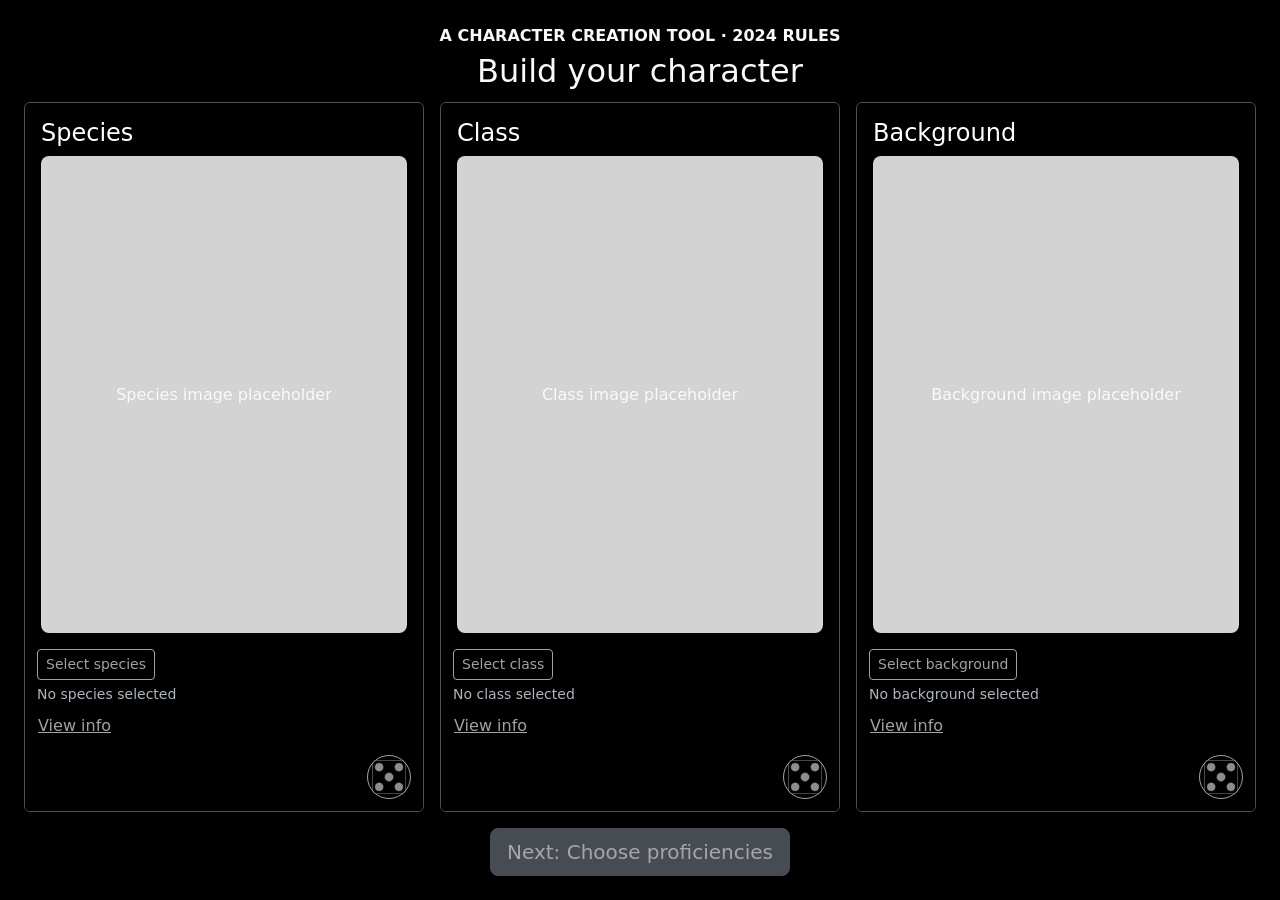
<file: index.html>
<!doctype html>
<html lang="en">
<head>
    <meta charset="utf-8">
    <meta name="viewport" content="width=device-width, initial-scale=1">
    <meta name="theme-color" content="#000000">
    <title>Character Creator | 2024 D&amp;D</title>
    <link href="https://cdn.jsdelivr.net/npm/bootstrap@5.3.3/dist/css/bootstrap.min.css" rel="stylesheet">
    <!-- [AI-Assisted: Copilot SDK | 2026-11-06] Intent: Keep choice controls and the continue button visible while details scroll independently. -->
    <style>
        html,
        body {
            height: 100%;
            overflow: hidden;
        }

        #point-buy-page,
        #backstory-page,
        #character-sheet-page {
            height: 100vh;
            height: 100dvh;
            min-height: 0;
            overflow-y: auto;
        }

        /* [AI-Assisted: Copilot SDK | 2026-11-10] Intent: Match ability-score creation to the black-and-white character builder palette. */
        #point-buy-page {
            --ability-control-size: 2.5rem;
            --ability-control-gap: 0.6rem;
            background: #000;
            color: #f8f9fa;
        }

        #point-buy-page h1,
        #point-buy-page legend,
        #point-buy-page label,
        #point-buy-page .form-check-label {
            color: #f8f9fa;
        }

        #point-buy-page .text-body-secondary {
            color: #adb5bd !important;
        }

        /* [AI-Assisted: Copilot SDK | 2026-11-10] Intent: Style the 2024 background bonus choices and distinguish boosted scores. */
        #proficiency-modal #background-ability-bonuses {
            margin-bottom: 1rem;
            padding: clamp(0.75rem, 2vw, 1.25rem);
            border: 1px solid #f8f9fa;
            border-radius: 0.75rem;
            background: #000;
            color: #f8f9fa;
        }

        #proficiency-modal #background-ability-bonuses .text-body-secondary {
            color: #adb5bd !important;
        }

        #proficiency-modal .background-bonus-select {
            border-color: #f8f9fa;
            background-color: #fff;
            color: #000;
        }

        /* [AI-Assisted: Copilot SDK | 2026-11-10] Intent: Give proficiency choices the same crisp black-and-white visual system as the builder. */
        #proficiency-modal .modal-content {
            max-height: calc(100dvh - 1.5rem);
            border: 1px solid #f8f9fa;
            border-radius: 1rem;
            background: #000;
            color: #f8f9fa;
            box-shadow: 0 1rem 3rem rgb(0 0 0 / 55%);
        }

        /* [AI-Assisted: Copilot SDK | 2026-11-10] Intent: Extend the monochrome theme across dialogs and the remaining character workflow screens. */
        #selection-modal .modal-content,
        #species-lineage-modal .modal-content,
        #point-buy-info .modal-content,
        #level-up-modal .modal-content,
        #level-down-modal .modal-content {
            max-height: calc(100dvh - 1.5rem);
            border: 1px solid #f8f9fa;
            border-radius: 1rem;
            background: #000;
            color: #f8f9fa;
            box-shadow: 0 1rem 3rem rgb(0 0 0 / 55%);
        }

        #proficiency-modal .modal-dialog,
        #selection-modal .modal-dialog,
        #species-lineage-modal .modal-dialog,
        #point-buy-info .modal-dialog {
            max-width: min(56rem, calc(100vw - 2rem));
        }

        #selection-modal .modal-header,
        #selection-modal .modal-footer,
        #species-lineage-modal .modal-header,
        #species-lineage-modal .modal-footer,
        #point-buy-info .modal-header,
        #point-buy-info .modal-footer,
        #level-up-modal .modal-header,
        #level-up-modal .modal-footer,
        #level-down-modal .modal-header,
        #level-down-modal .modal-footer {
            border-color: #495057;
            background: #000;
            color: #f8f9fa;
        }

        #selection-modal .modal-header .btn-close,
        #species-lineage-modal .modal-header .btn-close,
        #point-buy-info .modal-header .btn-close,
        #level-up-modal .modal-header .btn-close,
        #level-down-modal .modal-header .btn-close {
            filter: invert(1) grayscale(1);
        }

        #selection-modal .modal-body,
        #species-lineage-modal .modal-body,
        #point-buy-info .modal-body,
        #level-up-modal .modal-body,
        #level-down-modal .modal-body {
            color: #f8f9fa;
            scrollbar-color: #adb5bd #111;
            scrollbar-width: thin;
        }

        #selection-options .choice-option,
        #species-lineage-options .choice-option {
            padding: 1rem;
            border: 1px solid #6c757d;
            border-radius: 0.75rem;
            background: #080808;
        }

        #selection-options .choice-option + .choice-option,
        #species-lineage-options .choice-option + .choice-option {
            margin-top: 0.75rem;
        }

        #selection-options .choice-option h3,
        #selection-options details summary,
        #species-lineage-options .choice-option h3,
        #species-lineage-options details summary {
            color: #f8f9fa;
        }

        #selection-options .choice-option details > div,
        #species-lineage-options .choice-option details > div {
            color: #adb5bd;
        }

        /* [AI-Assisted: Copilot SDK | 2026-11-11] Intent: Make nested API feature and trait disclosures easy to scan in choice details. */
        #selection-options .selection-detail-disclosure,
        #species-lineage-options .selection-detail-disclosure {
            margin-top: 0.5rem;
            padding: 0.5rem 0.65rem;
            border: 1px solid #343a40;
            border-radius: 0.5rem;
            background: #050505;
        }

        #selection-options .selection-detail-disclosure > summary,
        #species-lineage-options .selection-detail-disclosure > summary {
            color: #f8f9fa;
            cursor: pointer;
            font-weight: 600;
        }

        #selection-options .selection-detail-disclosure > div,
        #species-lineage-options .selection-detail-disclosure > div {
            color: #adb5bd;
        }

        #selection-options .choice-option details li,
        #species-lineage-options .choice-option details li {
            margin-top: 0.25rem;
        }

        #selection-options .btn-primary,
        #selection-modal .btn-primary,
        #species-lineage-modal .btn-primary,
        #point-buy-info .btn-primary {
            border-color: #f8f9fa;
            background: #f8f9fa;
            color: #000;
            font-weight: 700;
        }

        #selection-options .btn-primary:hover:not(:disabled),
        #selection-modal .btn-primary:hover:not(:disabled),
        #species-lineage-modal .btn-primary:hover:not(:disabled),
        #point-buy-info .btn-primary:hover:not(:disabled) {
            border-color: #ced4da;
            background: #ced4da;
        }

        #proficiency-modal .modal-header,
        #proficiency-modal .modal-footer {
            flex-shrink: 0;
            border-color: #495057;
            background: #000;
            color: #f8f9fa;
        }

        #proficiency-modal .modal-header {
            padding: 1.25rem 1.5rem;
        }

        #proficiency-modal .modal-header .btn-close {
            filter: invert(1) grayscale(1);
        }

        #proficiency-modal .modal-body {
            min-height: 0;
            padding: 1.25rem 1.5rem;
            color: #f8f9fa;
            scrollbar-color: #adb5bd #111;
            scrollbar-width: thin;
        }

        #proficiency-modal #choice-prompt,
        #proficiency-modal #choice-status,
        #proficiency-modal .text-body-secondary {
            color: #adb5bd !important;
        }

        #proficiency-modal #choice-groups > [class*="col-"] {
            min-width: 0;
        }

        #proficiency-modal #choice-groups fieldset {
            height: 100%;
            border-color: #6c757d !important;
            border-radius: 0.75rem;
            background: #080808;
        }

        #proficiency-modal #choice-groups legend {
            color: #fff;
            font-size: 0.95rem;
            font-weight: 700;
        }

        #proficiency-modal #choice-groups .form-check {
            padding: 0.45rem 0 0.45rem 1.75rem;
            border-top: 1px solid #212529;
        }

        #proficiency-modal #choice-groups .form-check-input {
            margin-top: 0.2rem;
            border-color: #f8f9fa;
            background-color: #000;
            accent-color: #fff;
        }

        #proficiency-modal #choice-groups .form-check-input:checked {
            border-color: #fff;
            background-color: #fff;
            background-image: url("data:image/svg+xml,%3csvg xmlns='http://www.w3.org/2000/svg' viewBox='0 0 20 20'%3e%3cpath fill='none' stroke='%23000' stroke-linecap='round' stroke-linejoin='round' stroke-width='3' d='m6 10 3 3 6-6'/%3e%3c/svg%3e");
        }

        #proficiency-modal #choice-groups .form-check-input:focus {
            border-color: #fff;
            box-shadow: 0 0 0 0.2rem rgb(255 255 255 / 25%);
        }

        #proficiency-modal #choice-groups .form-check-input:disabled + .form-check-label {
            color: #6c757d;
        }

        #proficiency-modal .btn-outline-secondary {
            border-color: #adb5bd;
            color: #f8f9fa;
        }

        #selection-modal .btn-outline-secondary,
        #point-buy-info .btn-outline-secondary {
            border-color: #adb5bd;
            color: #f8f9fa;
        }

        #selection-modal .btn-outline-secondary:hover:not(:disabled),
        #point-buy-info .btn-outline-secondary:hover:not(:disabled) {
            background: #f8f9fa;
            color: #000;
        }

        #proficiency-modal .btn-outline-secondary:hover:not(:disabled) {
            background: #f8f9fa;
            color: #000;
        }

        #proficiency-modal #finish-button {
            border-color: #f8f9fa;
            background: #f8f9fa;
            color: #000;
            font-weight: 700;
        }

        #proficiency-modal #finish-button:hover:not(:disabled) {
            border-color: #ced4da;
            background: #ced4da;
        }

        #proficiency-modal #finish-button:disabled {
            border-color: #495057;
            background: #343a40;
            color: #adb5bd;
        }

        @media (max-width: 575.98px) {
            #proficiency-modal .modal-header,
            #proficiency-modal .modal-body {
                padding: 1rem;
            }

            #proficiency-modal #background-ability-bonuses .row > [class*="col-"] {
                flex: 0 0 100%;
                max-width: 100%;
            }

            #proficiency-modal .modal-footer {
                gap: 0.5rem;
            }

            #proficiency-modal #choice-status {
                flex: 1 0 100%;
            }
        }

        #point-buy-page .ability-score-number.background-bonus-one {
            color: #0b5ed7;
        }

        #point-buy-page .ability-score-number.background-bonus-two {
            color: #6f42c1;
        }

        /* [AI-Assisted: Copilot SDK | 2026-11-10] Intent: Display draggable Standard Array scores above the ability grid. */
        #point-buy-page #standard-array-scores {
            display: flex;
            flex-wrap: wrap;
            justify-content: center;
            gap: 0.5rem;
            margin-bottom: 0.5rem;
        }

        #point-buy-page .standard-array-score {
            display: grid;
            width: 2.75rem;
            height: 2.5rem;
            place-items: center;
            border: 1px solid #f8f9fa;
            border-radius: 0.5rem;
            background: #fff;
            color: #000;
            font-size: 1.35rem;
            font-weight: 700;
            cursor: grab;
        }

        #point-buy-page .standard-array-score:active {
            cursor: grabbing;
        }

        #point-buy-page .standard-array-score.is-assigned {
            border-style: dashed;
            opacity: 0.65;
        }

        #point-buy-page .standard-array-score.is-selected {
            outline: 3px solid #adb5bd;
            outline-offset: 2px;
        }

        #point-buy-page .ability-score-value[role="button"] {
            cursor: pointer;
        }

        #point-buy-page .ability-score-value.is-empty {
            background: #dee2e6;
            color: #495057;
            font-size: 1.5rem;
        }

        #point-buy-page .ability-score-value.is-drop-target {
            outline: 3px solid #adb5bd;
            outline-offset: 3px;
        }

        #point-buy-page #points-remaining {
            color: #fff;
        }

        #point-buy-page #ability-scores {
            width: 100%;
            min-height: 0;
            margin: 0;
            padding: clamp(0.75rem, 2vw, 1.5rem);
            align-content: flex-start;
            border: 1px solid #f8f9fa;
            border-radius: 1rem;
            overflow: auto;
            overscroll-behavior: contain;
        }

        #point-buy-page .ability-score-column {
            flex: 0 0 33.333333%;
            max-width: 33.333333%;
        }

        @media (max-width: 575.98px) {
            #point-buy-page {
                --ability-control-size: 1.55rem;
                --ability-control-gap: 0.2rem;
            }

            #point-buy-page .ability-score-card {
                min-height: 10rem;
                padding: 0.5rem 0.3rem;
            }

            #point-buy-page #standard-array-scores {
                gap: 0.35rem;
            }

            #point-buy-page .standard-array-score {
                width: 2.5rem;
                height: 2.4rem;
            }

            #point-buy-page .ability-score-display {
                gap: 0.35rem;
            }

            #point-buy-page .ability-score-value {
                height: 3.5rem;
            }

            #point-buy-page .ability-score-controls {
                gap: var(--ability-control-gap);
                padding-top: 0.25rem;
            }

            #point-buy-page .ability-score-controls .btn {
                width: var(--ability-control-size);
                height: var(--ability-control-size);
            }
        }

        #point-buy-page .ability-score-card {
            height: 100%;
            min-height: 10rem;
            padding: 1rem 0.75rem;
            border: 1px solid #f8f9fa;
            border-radius: 0.85rem;
            background: #000;
            color: #f8f9fa;
        }

        /* [AI-Assisted: Copilot SDK | 2026-11-10] Intent: Align ability score tiles above their controls and improve abbreviation readability. */
        #point-buy-page .ability-score-display {
            display: flex;
            position: relative;
            flex: 0 0 auto;
            align-items: center;
            justify-content: center;
            min-height: 0;
        }

        #point-buy-page .ability-score-abbreviation {
            position: absolute;
            top: 50%;
            left: calc(50% - (3 * var(--ability-control-size) + 2 * var(--ability-control-gap)) / 2 - 1.5rem);
            writing-mode: vertical-rl;
            transform: translateY(-50%) rotate(180deg);
            color: #f8f9fa;
            font-size: 0.95rem;
            font-weight: 700;
            letter-spacing: 0.08em;
        }

        #point-buy-page .ability-score-value {
            display: grid;
            position: relative;
            width: calc(3 * var(--ability-control-size) + 2 * var(--ability-control-gap));
            height: clamp(4rem, 7vw, 5.5rem);
            margin-inline: auto;
            place-items: center;
            border-radius: 0.5rem;
            background: #fff;
            color: #000;
            font-size: clamp(2rem, 4vw, 3rem);
            font-weight: 700;
            line-height: 1;
        }

        /* [AI-Assisted: Copilot SDK | 2026-11-10] Intent: Show the calculated ability modifier in the score tile's upper-right corner. */
        #point-buy-page .ability-score-modifier {
            position: absolute;
            top: 0.3rem;
            right: 0.4rem;
            font-size: 0.85rem;
            font-weight: 600;
            line-height: 1;
        }

        #point-buy-page .ability-score-number {
            grid-area: 1 / 1;
        }

        #point-buy-page .ability-score-value select {
            width: 100%;
            height: 100%;
            padding: 0.25rem;
            border: 0;
            background: #fff;
            color: #000;
            font-size: 1.5rem;
            font-weight: 700;
            text-align: center;
        }

        #point-buy-page .ability-score-controls {
            display: flex;
            justify-content: center;
            align-items: center;
            gap: var(--ability-control-gap);
            padding-top: 0.25rem;
        }

        #point-buy-page .ability-score-controls .btn {
            display: grid;
            width: var(--ability-control-size);
            height: var(--ability-control-size);
            padding: 0;
            place-items: center;
            border-color: #f8f9fa;
            color: #f8f9fa;
            font-size: 1.25rem;
            line-height: 1;
        }

        #point-buy-page .ability-score-controls .btn:hover:not(:disabled) {
            background: #fff;
            color: #000;
        }

        #point-buy-page .ability-score-controls .btn:disabled {
            border-color: #6c757d;
            color: #6c757d;
        }

        #point-buy-page .btn-outline-primary {
            border-color: #f8f9fa;
            color: #f8f9fa;
        }

        #point-buy-page .btn-check:checked + .btn-outline-primary,
        #point-buy-page .btn-outline-primary:hover {
            background: #f8f9fa;
            color: #000;
        }

        #point-buy-page #point-buy-status {
            color: #adb5bd !important;
        }

        #character-page {
            height: 100vh;
            height: 100dvh;
            min-height: 0;
            overflow: hidden;
            background: #000;
            color: #f8f9fa;
        }

        #character-page > header,
        #character-page > .d-flex:last-child {
            flex-shrink: 0;
        }

        #character-page > section,
        #character-page > section > [class*="col-"],
        #character-page .card,
        #character-page .card-body {
            min-height: 0;
        }

        #character-page > section {
            flex: 1 1 0;
            overflow: hidden;
            margin-top: 0;
        }

        #character-page > section > [class*="col-"] {
            margin-top: 0;
            padding-top: 0;
            padding-bottom: 0;
        }

        #character-page .card,
        #character-page .card-body {
            overflow: hidden;
        }

        #character-page .choice-card-footer {
            flex: 0 0 auto;
            max-height: 80%;
            padding: 0.75rem;
            overflow: hidden;
        }

        /* [AI-Assisted: Copilot SDK | 2026-11-10] Intent: Keep card titles at top-left, reserve central art space, and anchor controls and information at the bottom. */
        #character-page .choice-card {
            border-color: #495057;
            background: #000;
            color: #f8f9fa;
        }

        #character-page .choice-card-heading {
            flex: 0 0 auto;
            padding: 1rem 1rem 0.25rem;
            border: 0;
            background: #000;
        }

        #character-page .choice-card-heading .card-title {
            margin: 0;
            color: #fff;
        }

        #character-page .choice-image-space {
            flex: 1 1 auto;
            min-height: 6rem;
            margin: 0.25rem 1rem;
            border-radius: 0.5rem;
            background: #d3d3d3;
        }

        #character-page .choice-card-footer {
            background: #000;
            color: #f8f9fa;
        }

        #character-page .choice-control-panel {
            flex: 0 0 auto;
            min-width: 0;
        }

        #character-page .choice-control-panel .choice-icon-group {
            align-items: flex-end;
            flex-shrink: 0;
            margin-top: 0.5rem;
        }

        #character-page .choice-control-panel .btn-outline-light {
            white-space: nowrap;
        }

        /* [AI-Assisted: Copilot SDK | 2026-11-11] Intent: Keep lineage selection beneath species info without reserving vertical space from the image. */
        #character-page .species-info-controls {
            position: relative;
        }

        #character-page .species-lineage-slot {
            position: absolute;
            z-index: 1;
            top: calc(100% + 0.5rem);
            right: 3.25rem;
            left: 0;
        }

        #character-page .species-lineage-button {
            width: fit-content;
            max-width: min(100%, 14rem);
            white-space: normal;
            overflow-wrap: anywhere;
            text-align: left;
            line-height: 1.2;
        }

        #character-page .species-lineage-button.is-unavailable {
            visibility: hidden;
            pointer-events: none;
        }

        #character-page .choice-control-panel .choice-icon-button {
            display: grid;
            width: 2.75rem;
            height: 2.75rem;
            padding: 0.25rem;
            place-items: center;
        }

        #character-page .choice-control-panel .choice-icon-button img {
            width: 100%;
            height: 100%;
            object-fit: contain;
        }

        /* [AI-Assisted: Copilot SDK | 2026-11-10] Intent: Show verbose selection details in a viewport-bounded, scrollable tooltip instead of expanding the card. */
        #choice-info-tooltip {
            position: fixed;
            z-index: 1090;
            width: min(24rem, calc(100vw - 1rem));
            max-height: min(55vh, 26rem);
            overflow: hidden;
            border: 1px solid #f8f9fa;
            border-radius: 0.75rem;
            background: #000;
            color: #f8f9fa;
            box-shadow: 0 0.75rem 2rem rgb(0 0 0 / 55%);
        }

        #choice-info-tooltip .choice-info-header {
            display: flex;
            align-items: center;
            justify-content: space-between;
            gap: 1rem;
            padding: 0.65rem 0.75rem;
            border-bottom: 1px solid #495057;
        }

        #choice-info-tooltip .choice-info-content {
            max-height: calc(min(55vh, 26rem) - 3rem);
            overflow-y: auto;
            padding: 0.75rem;
            overscroll-behavior: contain;
            scrollbar-color: #adb5bd #111;
            scrollbar-width: thin;
        }

        #choice-info-tooltip .choice-info-header .btn-close {
            filter: invert(1) grayscale(1);
        }

        #choice-info-tooltip .choice-info-content > :last-child {
            margin-bottom: 0;
        }

        #character-page .choice-card .text-body-secondary {
            color: #adb5bd !important;
        }

        #character-page .choice-options-list .choice-option {
            border: 1px solid #dee2e6;
            border-radius: 0.5rem;
            padding: 0.75rem;
        }

        #character-page .choice-options-list .choice-option + .choice-option {
            margin-top: 0.75rem;
        }

        #character-page .choice-options-list details {
            margin-top: 0.5rem;
        }

        #backstory-page,
        #character-sheet-page {
            background: #000;
            color: #f8f9fa;
        }

        #backstory-page h1,
        #backstory-page h2,
        #backstory-page label,
        #backstory-page .form-check-label,
        #character-sheet-page h1,
        #character-sheet-page h2,
        #character-sheet-page h3,
        #character-sheet-page .text-body-secondary {
            color: #f8f9fa !important;
        }

        #backstory-page .text-body-secondary,
        #backstory-page .text-warning-emphasis {
            color: #adb5bd !important;
        }

        #backstory-page .card,
        #character-sheet-page .character-sheet-banner,
        #character-sheet-page .character-sheet-panel {
            border: 1px solid #f8f9fa;
            border-radius: 0.85rem;
            background: #050505;
            color: #f8f9fa;
            box-shadow: 0 0.5rem 1.5rem rgb(0 0 0 / 30%);
        }

        #backstory-page .card-body,
        #character-sheet-page .character-sheet-panel .card-body {
            padding: clamp(1rem, 2vw, 1.5rem);
        }

        #backstory-page .form-control,
        #backstory-page .form-select {
            border-color: #6c757d;
            background-color: #fff;
            color: #000;
        }

        #backstory-page .form-control::placeholder {
            color: #6c757d;
        }

        #backstory-page .form-control:focus,
        #backstory-page .form-select:focus {
            border-color: #fff;
            box-shadow: 0 0 0 0.2rem rgb(255 255 255 / 25%);
        }

        #backstory-page .form-check-input {
            border-color: #f8f9fa;
            background-color: #000;
            accent-color: #fff;
        }

        #backstory-page .form-check-input:checked {
            border-color: #fff;
            background-color: #fff;
            background-image: url("data:image/svg+xml,%3csvg xmlns='http://www.w3.org/2000/svg' viewBox='0 0 20 20'%3e%3cpath fill='none' stroke='%23000' stroke-linecap='round' stroke-linejoin='round' stroke-width='3' d='m6 10 3 3 6-6'/%3e%3c/svg%3e");
        }

        #backstory-page .form-check-input:focus {
            border-color: #fff;
            box-shadow: 0 0 0 0.2rem rgb(255 255 255 / 25%);
        }

        #backstory-page .btn-primary,
        #character-sheet-page .btn-primary {
            border-color: #f8f9fa;
            background: #f8f9fa;
            color: #000;
            font-weight: 700;
        }

        #backstory-page .btn-primary:hover:not(:disabled),
        #character-sheet-page .btn-primary:hover:not(:disabled) {
            border-color: #ced4da;
            background: #ced4da;
        }

        #backstory-page .btn-outline-secondary,
        #character-sheet-page .btn-outline-secondary {
            border-color: #adb5bd;
            color: #f8f9fa;
        }

        #backstory-page .btn-outline-secondary:hover:not(:disabled),
        #character-sheet-page .btn-outline-secondary:hover:not(:disabled) {
            background: #f8f9fa;
            color: #000;
        }

        .character-sheet-banner {
            padding: clamp(1rem, 3vw, 1.5rem);
        }

        #sheet-character-name {
            font-size: clamp(1.8rem, 4vw, 2.75rem);
            font-weight: 700;
        }

        #sheet-character-summary {
            font-size: 1rem;
        }

        .character-sheet-panel {
            height: 100%;
        }

        .character-sheet-panel .card-title {
            padding-bottom: 0.5rem;
            border-bottom: 1px solid #6c757d;
            font-weight: 700;
        }

        .sheet-combat-stat {
            height: 100%;
            padding: 0.75rem;
            border: 1px solid #6c757d;
            border-radius: 0.5rem;
            background: #111;
            color: #f8f9fa;
        }

        .sheet-combat-stat .h5 {
            color: #fff;
            font-size: 1.35rem;
        }

        /* [AI-Assisted: Copilot SDK | 2026-11-10] Intent: Make armor recommendation and rules easy to scan on the final sheet. */
        .sheet-armor-guidance {
            padding: 0.85rem;
            border: 1px solid #6c757d;
            border-radius: 0.65rem;
            background: #111;
            color: #f8f9fa;
        }

        .sheet-armor-guidance h3 {
            color: #fff;
        }

        /* [AI-Assisted: Copilot SDK | 2026-11-10] Intent: Give class advancement its own clear panel on the final sheet. */
        .sheet-level-up {
            padding: 0.85rem;
            border: 1px solid #6c757d;
            border-radius: 0.65rem;
            background: #111;
            color: #f8f9fa;
        }

        .sheet-level-up h3 {
            color: #fff;
        }

        .sheet-skill-list {
            columns: 2 12rem;
            column-gap: 1.5rem;
        }

        .sheet-skill-list li {
            break-inside: avoid;
        }

        @media (min-width: 768px) {
            #character-page > section > [class*="col-"],
            #character-page .card {
                height: 100%;
            }
        }

        @media (max-width: 767.98px) {
            #character-page > section {
                flex-wrap: nowrap;
                overflow-x: auto;
                overflow-y: hidden;
                scroll-snap-type: x mandatory;
                overscroll-behavior-x: contain;
            }

            #character-page .card {
                height: 100%;
            }

            #character-page > section > [class*="col-"] {
                flex: 0 0 86%;
                max-width: 86%;
                scroll-snap-align: start;
            }
        }

        @media print {
            html,
            body {
                height: auto;
                overflow: visible;
            }

            body > main:not(#character-sheet-page),
            #character-sheet-page > header button,
            #character-sheet-page > div:last-child {
                display: none !important;
            }

            #character-sheet-page {
                display: block !important;
                height: auto;
                overflow: visible;
                padding: 0 !important;
            }

            #character-sheet-content .card {
                break-inside: avoid;
            }

            #character-sheet-page {
                background: #fff;
                color: #111;
                print-color-adjust: exact;
                -webkit-print-color-adjust: exact;
            }

            .character-sheet-banner,
            .character-sheet-panel,
            .sheet-combat-stat,
            .sheet-armor-guidance,
            .sheet-level-up {
                border-color: #555 !important;
                background: #fff !important;
                color: #111 !important;
                box-shadow: none;
            }

            #character-sheet-page h1,
            #character-sheet-page h2,
            #character-sheet-page h3,
            #character-sheet-page .text-body-secondary,
            .sheet-combat-stat .h5,
            .sheet-armor-guidance h3 {
                color: #111 !important;
            }
        }
    </style>
</head>

<body>
    <main id="character-page" class="container-fluid min-vh-100 d-flex flex-column p-3 p-lg-4">
        <header class="text-center mb-2">
            <p class="text-uppercase fw-semibold mb-1">A character creation tool · 2024 rules</p>
            <h1 class="h2 mb-1">Build your character</h1>
        </header>

        <!-- [AI-Assisted: Copilot SDK | 2026-11-10] Intent: Keep choice headings above reserved artwork space and place selection controls and expandable details at each card's bottom. -->
        <section class="row g-3 flex-grow-1 align-items-stretch" aria-label="Character choices">
            <div class="col-12 col-md-4 d-flex">
                <article class="card choice-card flex-fill">
                    <header class="card-header choice-card-heading">
                        <h2 class="h4 card-title">Species</h2>
                    </header>
                    <div class="choice-image-space d-flex align-items-center justify-content-center text-center px-3" id="species-image-placeholder" role="img" aria-label="Species image placeholder">Species image placeholder</div>
                    <div class="card-body choice-card-footer d-flex flex-column">
                        <select id="species-select" class="d-none" aria-hidden="true" tabindex="-1" disabled>
                            <option value="">Loading species…</option>
                        </select>
                        <div class="choice-control-panel d-flex flex-column gap-2">
                            <div class="min-w-0">
                                <button class="btn btn-outline-light btn-sm" type="button" data-open-choice="species" disabled>Select species</button>
                                <span id="species-selected-name" class="d-block small mt-1 text-body-secondary">No species selected</span>
                            </div>
                            <div class="species-info-controls">
                                <button class="btn btn-link link-light align-self-start p-0" type="button" data-choice-info="species" aria-haspopup="dialog" aria-expanded="false" aria-controls="choice-info-tooltip" disabled>View info</button>
                                <div class="species-lineage-slot">
                                    <button id="species-lineage-button" class="btn btn-outline-light btn-sm align-self-start species-lineage-button is-unavailable" type="button" aria-hidden="true" disabled>Choose lineage</button>
                                </div>
                            </div>
                            <div class="choice-icon-group d-flex flex-column gap-1" role="group" aria-label="Randomize species">
                                <button class="btn btn-outline-light rounded-circle choice-icon-button" id="species-random" type="button" aria-label="Randomize species" disabled>
                                    <img src="random.png" alt="">
                                </button>
                            </div>
                        </div>
                    </div>
                </article>
            </div>

            <div class="col-12 col-md-4 d-flex">
                <article class="card choice-card flex-fill">
                    <header class="card-header choice-card-heading">
                        <h2 class="h4 card-title">Class</h2>
                    </header>
                    <div class="choice-image-space d-flex align-items-center justify-content-center text-center px-3" id="class-image-placeholder" role="img" aria-label="Class image placeholder">Class image placeholder</div>
                    <div class="card-body choice-card-footer d-flex flex-column">
                        <select id="class-select" class="d-none" aria-hidden="true" tabindex="-1" disabled>
                            <option value="">Loading classes…</option>
                        </select>
                        <div class="choice-control-panel d-flex flex-column gap-2">
                            <div class="min-w-0">
                                <button class="btn btn-outline-light btn-sm" type="button" data-open-choice="class" disabled>Select class</button>
                                <span id="class-selected-name" class="d-block small mt-1 text-body-secondary">No class selected</span>
                            </div>
                            <button class="btn btn-link link-light align-self-start p-0" type="button" data-choice-info="class" aria-haspopup="dialog" aria-expanded="false" aria-controls="choice-info-tooltip" disabled>View info</button>
                            <div class="choice-icon-group d-flex flex-column gap-1" role="group" aria-label="Randomize class">
                                <button class="btn btn-outline-light rounded-circle choice-icon-button" id="class-random" type="button" aria-label="Randomize class" disabled>
                                    <img src="random.png" alt="">
                                </button>
                            </div>
                        </div>
                    </div>
                </article>
            </div>

            <div class="col-12 col-md-4 d-flex">
                <article class="card choice-card flex-fill">
                    <header class="card-header choice-card-heading">
                        <h2 class="h4 card-title">Background</h2>
                    </header>
                    <div class="choice-image-space d-flex align-items-center justify-content-center text-center px-3" id="background-image-placeholder" role="img" aria-label="Background image placeholder">Background image placeholder</div>
                    <div class="card-body choice-card-footer d-flex flex-column">
                        <select id="background-select" class="d-none" aria-hidden="true" tabindex="-1" disabled>
                            <option value="">Loading backgrounds…</option>
                        </select>
                        <div class="choice-control-panel d-flex flex-column gap-2">
                            <div class="min-w-0">
                                <button class="btn btn-outline-light btn-sm" type="button" data-open-choice="background" disabled>Select background</button>
                                <span id="background-selected-name" class="d-block small mt-1 text-body-secondary">No background selected</span>
                            </div>
                            <button class="btn btn-link link-light align-self-start p-0" type="button" data-choice-info="background" aria-haspopup="dialog" aria-expanded="false" aria-controls="choice-info-tooltip" disabled>View info</button>
                            <div class="choice-icon-group d-flex flex-column gap-1" role="group" aria-label="Randomize background">
                                <button class="btn btn-outline-light rounded-circle choice-icon-button" id="background-random" type="button" aria-label="Randomize background" disabled>
                                    <img src="random.png" alt="">
                                </button>
                            </div>
                        </div>
                    </div>
                </article>
            </div>
        </section>

        <div class="d-flex justify-content-center pt-3">
            <button id="next-button" class="btn btn-secondary btn-lg" type="button" disabled>
                Next: Choose proficiencies
            </button>
        </div>
    </main>

    <!-- [AI-Assisted: Copilot SDK | 2026-11-10] Intent: Keep selection details accessible in a compact overlay without changing the card layout. -->
    <section id="choice-info-tooltip" class="d-none" role="dialog" aria-label="Selection information" aria-hidden="true">
        <div class="choice-info-header">
            <h2 id="choice-info-title" class="h6 mb-0">Selection information</h2>
            <button id="choice-info-close" class="btn-close" type="button" aria-label="Close information"></button>
        </div>
        <div id="choice-info-content" class="choice-info-content" aria-live="polite"></div>
    </section>

    <!-- [AI-Assisted: Copilot SDK | 2026-11-10] Intent: Present API-backed choice options only after a player opens the corresponding selector. -->
    <div class="modal fade" id="selection-modal" tabindex="-1" aria-labelledby="selection-modal-title" aria-hidden="true">
        <div class="modal-dialog modal-dialog-scrollable modal-lg">
            <div class="modal-content">
                <div class="modal-header">
                    <h2 class="modal-title fs-5" id="selection-modal-title">Choose an option</h2>
                    <button type="button" class="btn-close" data-bs-dismiss="modal" aria-label="Close"></button>
                </div>
                <div class="modal-body">
                    <div id="selection-options" class="choice-options-list" aria-live="polite"></div>
                </div>
            </div>
        </div>
    </div>

    <!-- [AI-Assisted: Copilot SDK | 2026-11-11] Intent: Let players inspect and choose API-provided species lineages separately from general species details. -->
    <div class="modal fade" id="species-lineage-modal" tabindex="-1" aria-labelledby="species-lineage-title" aria-hidden="true">
        <div class="modal-dialog modal-dialog-scrollable modal-lg">
            <div class="modal-content">
                <div class="modal-header">
                    <h2 class="modal-title fs-5" id="species-lineage-title">Choose a lineage</h2>
                    <button type="button" class="btn-close" data-bs-dismiss="modal" aria-label="Close"></button>
                </div>
                <div class="modal-body">
                    <p class="text-body-secondary">Choose a lineage to add it to your character. Expand “Find more” to read its API details.</p>
                    <div id="species-lineage-options" class="choice-options-list" aria-live="polite"></div>
                </div>
            </div>
        </div>
    </div>

    <main id="point-buy-page" class="container-fluid min-vh-100 d-none flex-column p-3 p-lg-4">
        <header class="d-flex flex-wrap justify-content-between align-items-center gap-3 mb-4">
            <div>
                <p class="text-uppercase fw-semibold mb-1">Character creation · Step 2</p>
                <h1 class="h2 mb-0">Ability scores</h1>
            </div>
            <div class="d-flex align-items-center gap-2">
                <output id="points-remaining" class="fs-5 fw-semibold" aria-live="polite">Points remaining: 27</output>
                <button id="point-buy-info-button" class="btn btn-outline-secondary rounded-circle" type="button" aria-label="Point buy and race rules">i</button>
            </div>
        </header>

        <!-- [AI-Assisted: Copilot SDK | 2026-11-06] Intent: Let players switch between point buy and standard array before assigning scores. -->
        <fieldset class="mb-3">
            <legend class="fs-6 fw-semibold">Ability score method</legend>
            <div class="btn-group" role="group" aria-label="Choose ability score method">
                <input class="btn-check" type="radio" name="score-method" id="method-point-buy" value="point-buy" checked>
                <label class="btn btn-outline-primary" for="method-point-buy">Point Buy</label>
                <input class="btn-check" type="radio" name="score-method" id="method-standard-array" value="standard-array">
                <label class="btn btn-outline-primary" for="method-standard-array">Standard Array</label>
            </div>
        </fieldset>
        <p id="score-method-description" class="text-body-secondary">Spend 27 points on scores 8 to 15. Use the i buttons for ability and skill details.</p>
        <!-- [AI-Assisted: Copilot SDK | 2026-11-10] Intent: Provide a top row of Standard Array blocks to drag into ability score tiles. -->
        <div id="standard-array-scores" class="d-none" role="group" aria-label="Standard Array score blocks"></div>
        <section id="ability-scores" class="row g-3 flex-grow-1" aria-label="Ability scores"></section>
        <p id="point-buy-status" class="mt-3 mb-0 text-body-secondary" role="status" aria-live="polite"></p>
        <div class="d-flex flex-wrap justify-content-between gap-2 mt-4">
            <button id="back-to-choices" class="btn btn-outline-secondary" type="button">Back to character choices</button>
            <button id="finish-point-buy" class="btn btn-primary" type="button">Continue to backstory</button>
        </div>
    </main>

    <!-- [AI-Generated: Copilot SDK | 2026-11-06] Intent: Collect character identity, armor, and backstory before generating the sheet. -->
    <main id="backstory-page" class="container-fluid d-none p-3 p-lg-4">
        <header class="mb-4">
            <p class="text-uppercase fw-semibold mb-1">Character creation · Step 3</p>
            <h1 class="h2 mb-1">Character details &amp; backstory</h1>
            <p class="text-body-secondary mb-0">Name your character, choose what they wear, and add the details that make them yours.</p>
        </header>

        <form id="backstory-form" class="row g-3">
            <div class="col-12 col-lg-6">
                <section class="card h-100" aria-labelledby="identity-title">
                    <div class="card-body">
                        <h2 id="identity-title" class="h4">Character</h2>
                        <div class="mb-3">
                            <label for="character-name" class="form-label">Name</label>
                            <input id="character-name" name="name" class="form-control" type="text" maxlength="80" autocomplete="off" required>
                        </div>
                        <div class="mb-3">
                            <fieldset>
                                <legend class="form-label">Armor or clothing worn</legend>
                                <div id="armor-choice-list" class="vstack gap-3"></div>
                            </fieldset>
                            <select id="armor-choice" name="armor" class="d-none" aria-hidden="true" tabindex="-1">
                                <option value="unarmored">Clothing / unarmored</option>
                                <option value="padded">Padded armor</option>
                                <option value="leather">Leather armor</option>
                                <option value="studded-leather">Studded leather armor</option>
                                <option value="hide">Hide armor</option>
                                <option value="chain-shirt">Chain shirt</option>
                                <option value="scale-mail">Scale mail</option>
                                <option value="breastplate">Breastplate</option>
                                <option value="half-plate">Half plate</option>
                                <option value="ring-mail">Ring mail</option>
                                <option value="chain-mail">Chain mail</option>
                                <option value="splint">Splint armor</option>
                                <option value="plate">Plate armor</option>
                            </select>
                        </div>
                        <div class="form-check mb-3">
                            <input id="wearing-shield" name="shield" class="form-check-input" type="checkbox">
                            <label class="form-check-label" for="wearing-shield">Wearing a shield (+2 AC)</label>
                        </div>
                        <p id="armor-class-preview" class="fw-semibold mb-2" aria-live="polite">Armor Class: 10</p>
                        <p id="armor-proficiency-warning" class="text-warning-emphasis mb-0" role="status"></p>
                    </div>
                </section>
            </div>

            <div class="col-12">
                <section class="card" aria-labelledby="starting-equipment-title">
                    <div class="card-body">
                        <h2 id="starting-equipment-title" class="h4">Starting equipment</h2>
                        <p class="text-body-secondary">Choose a starting gear package for your class and background.</p>
                        <div id="starting-equipment-choices" class="row g-3"></div>
                        <div class="mt-4">
                            <label for="class-weapon-choice" class="form-label">Choose an additional weapon by class proficiency (optional)</label>
                            <select id="class-weapon-choice" class="form-select" disabled>
                                <option value="">Loading class weapon options…</option>
                            </select>
                            <p id="class-weapon-status" class="small text-body-secondary mt-2 mb-0" role="status" aria-live="polite"></p>
                        </div>
                    </div>
                </section>
            </div>

            <div class="col-12 col-lg-6">
                <section class="card h-100" aria-labelledby="backstory-title">
                    <div class="card-body">
                        <h2 id="backstory-title" class="h4">Personality &amp; history</h2>
                        <div class="mb-3">
                            <label for="personality-traits" class="form-label">Personality traits</label>
                            <textarea id="personality-traits" name="personality" class="form-control" rows="2" maxlength="500"></textarea>
                        </div>
                        <div class="mb-3">
                            <label for="character-ideal" class="form-label">Ideal</label>
                            <textarea id="character-ideal" name="ideal" class="form-control" rows="2" maxlength="500"></textarea>
                        </div>
                        <div class="mb-3">
                            <label for="character-bond" class="form-label">Bond</label>
                            <textarea id="character-bond" name="bond" class="form-control" rows="2" maxlength="500"></textarea>
                        </div>
                        <div class="mb-3">
                            <label for="character-flaw" class="form-label">Flaw</label>
                            <textarea id="character-flaw" name="flaw" class="form-control" rows="2" maxlength="500"></textarea>
                        </div>
                        <div>
                            <label for="character-backstory" class="form-label">Backstory / notes</label>
                            <textarea id="character-backstory" name="backstory" class="form-control" rows="4" maxlength="3000"></textarea>
                        </div>
                        <div class="mt-3">
                            <label for="character-equipment" class="form-label">Additional equipment &amp; notes</label>
                            <textarea id="character-equipment" name="equipment" class="form-control" rows="3" maxlength="1500" placeholder="List weapons, tools, keepsakes, and other gear"></textarea>
                        </div>
                    </div>
                </section>
            </div>

            <div class="col-12 d-flex flex-wrap justify-content-between gap-2">
                <button id="back-to-ability-scores" class="btn btn-outline-secondary" type="button">Back to ability scores</button>
                <button id="generate-character-sheet" class="btn btn-primary" type="submit">Generate character sheet</button>
            </div>
        </form>
    </main>

    <!-- [AI-Generated: Copilot SDK | 2026-11-06] Intent: Display generated character statistics, proficiencies, equipment, and backstory. -->
    <main id="character-sheet-page" class="container-fluid d-none p-3 p-lg-4">
        <header class="character-sheet-banner d-flex flex-wrap justify-content-between align-items-center gap-3 mb-4">
            <div>
                <p class="text-uppercase fw-semibold mb-1">Character sheet · Level 1</p>
                <h1 id="sheet-character-name" class="h2 mb-1"></h1>
                <p id="sheet-character-summary" class="text-body-secondary mb-0"></p>
            </div>
            <div class="d-flex gap-2">
                <button id="edit-character-details" class="btn btn-outline-secondary" type="button">Edit details</button>
                <button id="print-character-sheet" class="btn btn-primary" type="button">Print sheet</button>
            </div>
        </header>
        <div id="character-sheet-content" class="row g-3"></div>
        <div class="mt-4">
            <button id="edit-ability-scores" class="btn btn-outline-secondary" type="button">Edit ability scores</button>
        </div>
    </main>

    <div class="modal fade" id="proficiency-modal" tabindex="-1" aria-labelledby="proficiency-modal-title" aria-hidden="true">
        <div class="modal-dialog modal-dialog-scrollable modal-lg">
            <div class="modal-content">
                <div class="modal-header">
                    <div>
                        <h2 class="modal-title fs-5" id="proficiency-modal-title">Choose your proficiencies</h2>
                        <p class="text-body-secondary mb-0">Select the number of options listed in each group.</p>
                    </div>
                    <button type="button" class="btn-close" data-bs-dismiss="modal" aria-label="Close"></button>
                </div>
                <div class="modal-body">
                    <p id="choice-prompt" class="text-body-secondary">Your class, background, and species may grant proficiency choices.</p>
                    <!-- [AI-Assisted: Copilot SDK | 2026-11-10] Intent: Give background ability-score allocation its own section on the proficiency screen. -->
                    <section id="background-ability-bonuses" class="d-none mb-4" aria-label="Background ability-score bonuses"></section>
                    <div id="choice-groups" class="row g-3"></div>
                </div>
                <div class="modal-footer">
                    <span id="choice-status" class="me-auto text-body-secondary" role="status" aria-live="polite"></span>
                    <button type="button" class="btn btn-outline-secondary" data-bs-dismiss="modal">Back</button>
                    <button id="finish-button" type="button" class="btn btn-primary">Done</button>
                </div>
            </div>
        </div>
    </div>

    <div class="modal fade" id="point-buy-info" tabindex="-1" aria-labelledby="point-buy-info-title" aria-hidden="true">
        <div class="modal-dialog modal-dialog-scrollable">
            <div class="modal-content">
                <div class="modal-header">
                    <h2 class="modal-title fs-5" id="point-buy-info-title">Ability Score Methods &amp; Rules</h2>
                    <button type="button" class="btn-close" data-bs-dismiss="modal" aria-label="Close"></button>
                </div>
                <div class="modal-body">
                    <h3 class="h6">Point Buy</h3>
                    <p>Available Points - 27<br>Maximum Attribute Before Racial Bonus - 15<br>Minimum Attribute Before Racial Bonus - 8</p>
                    <p>Point Buy gives you control over each ability score. Each increase costs points, and the total cost must use all 27 points.</p>
                    <h3 class="h6">Standard Array</h3>
                    <p>Standard Array uses the fixed scores 15, 14, 13, 12, 10, and 8. Assign each score to one ability; each score can be used once. It is quicker than Point Buy, but offers fewer combinations. No points are spent in this mode.</p>
                    <p>Both methods set scores before any applicable character creation bonuses.</p>
                    <h3 class="h6">Subraces and Variants</h3>
                    <p>Subraces must be chosen for a race. Variants are considered optional. Currently Half-Elves, Humans, Orcs, and Tieflings have optional racial Variants. Other races that have no Subrace or Variant include Aarakocra, Bugbear, Centaur, Changeling, Dragonborn, Firbolg, Goblin, Goliath, Grung, Half-Orc, Hobgoblin, Kalashtar, Kenku, Kobold, Leonin, Lizardfolk, Locathah, Loxodon, Minotaur, Orc, Satyr, Simic Hybrid, Tabaxi, Tortle, Triton, Vedalken, Warforged, and Yuan-Ti Pureblood.</p>
                    <h3 class="h6">Ask</h3>
                    <p>Always ask your DM first before picking a race, especially a non-standard race or subrace. Some races, a Loxodon as an example, require the character to come from a different world setting than the traditional Forgotten Realms.</p>
                </div>
            </div>
        </div>
    </div>

    <!-- [AI-Assisted: Copilot SDK | 2026-11-10] Intent: Collect the hit point and class feature choices needed for a 2024 level advancement. -->
    <div class="modal fade" id="level-up-modal" tabindex="-1" aria-labelledby="level-up-modal-title" aria-hidden="true">
        <div class="modal-dialog modal-dialog-scrollable">
            <form id="level-up-form" class="modal-content">
                <div class="modal-header">
                    <div>
                        <h2 class="modal-title fs-5" id="level-up-modal-title">Level up</h2>
                        <p id="level-up-summary" class="text-body-secondary mb-0"></p>
                    </div>
                    <button type="button" class="btn-close" data-bs-dismiss="modal" aria-label="Close"></button>
                </div>
                <div class="modal-body">
                    <div class="mb-3">
                        <label for="level-up-hp-method" class="form-label">Hit point increase</label>
                        <select id="level-up-hp-method" class="form-select">
                            <option value="fixed">Take the fixed value (half the Hit Die + 1)</option>
                            <option value="roll">Roll the Hit Die</option>
                        </select>
                        <p id="level-up-hp-preview" class="form-text text-body-secondary mb-0"></p>
                    </div>
                    <div id="level-up-subclass-field" class="mb-3 d-none">
                        <label for="level-up-subclass" class="form-label">Choose a subclass</label>
                        <select id="level-up-subclass" class="form-select"></select>
                    </div>
                    <section id="level-up-asi-field" class="d-none">
                        <label for="level-up-asi-choice" class="form-label">Ability Score Improvement</label>
                        <select id="level-up-asi-choice" class="form-select mb-3">
                            <option value="asi">Increase abilities (+2 to one or +1 to two)</option>
                            <option value="feat">Choose a feat</option>
                        </select>
                        <div id="level-up-ability-choices">
                            <label for="level-up-asi-method" class="form-label">Increase method</label>
                            <select id="level-up-asi-method" class="form-select mb-2">
                                <option value="two">+2 to one ability</option>
                                <option value="split">+1 to two abilities</option>
                            </select>
                            <label for="level-up-ability-one" class="form-label">First ability</label>
                            <select id="level-up-ability-one" class="form-select mb-2"></select>
                            <label for="level-up-ability-two" class="form-label">Second ability for +1/+1</label>
                            <select id="level-up-ability-two" class="form-select mb-2"></select>
                        </div>
                        <div id="level-up-feat-choices" class="d-none">
                            <label for="level-up-feat" class="form-label">Feat from the 2024 API</label>
                            <select id="level-up-feat" class="form-select mb-2"></select>
                            <p id="level-up-feat-description" class="small text-body-secondary mb-0" aria-live="polite"></p>
                        </div>
                    </section>
                    <p id="level-up-status" class="text-body-secondary mb-0" role="status" aria-live="polite"></p>
                </div>
                <div class="modal-footer">
                    <button type="button" class="btn btn-outline-secondary" data-bs-dismiss="modal">Cancel</button>
                    <button id="confirm-level-up" class="btn btn-primary" type="submit">Apply level up</button>
                </div>
            </form>
        </div>
    </div>

    <!-- [AI-Assisted: Copilot SDK | 2026-11-11] Intent: Confirm removal of the latest class level and its recorded advancement choices. -->
    <div class="modal fade" id="level-down-modal" tabindex="-1" aria-labelledby="level-down-modal-title" aria-hidden="true">
        <div class="modal-dialog">
            <div class="modal-content">
                <div class="modal-header">
                    <h2 class="modal-title fs-5" id="level-down-modal-title">Level down?</h2>
                    <button type="button" class="btn-close" data-bs-dismiss="modal" aria-label="Close"></button>
                </div>
                <div class="modal-body">
                    <p id="level-down-summary" class="mb-0"></p>
                </div>
                <div class="modal-footer">
                    <button type="button" class="btn btn-outline-secondary" data-bs-dismiss="modal">Cancel</button>
                    <button id="confirm-level-down" type="button" class="btn btn-primary">Remove level</button>
                </div>
            </div>
        </div>
    </div>

    <script src="https://cdn.jsdelivr.net/npm/bootstrap@5.3.3/dist/js/bootstrap.bundle.min.js"></script>
    <script src="assets/js/main.js"></script>
</body>
</html>
</file>
